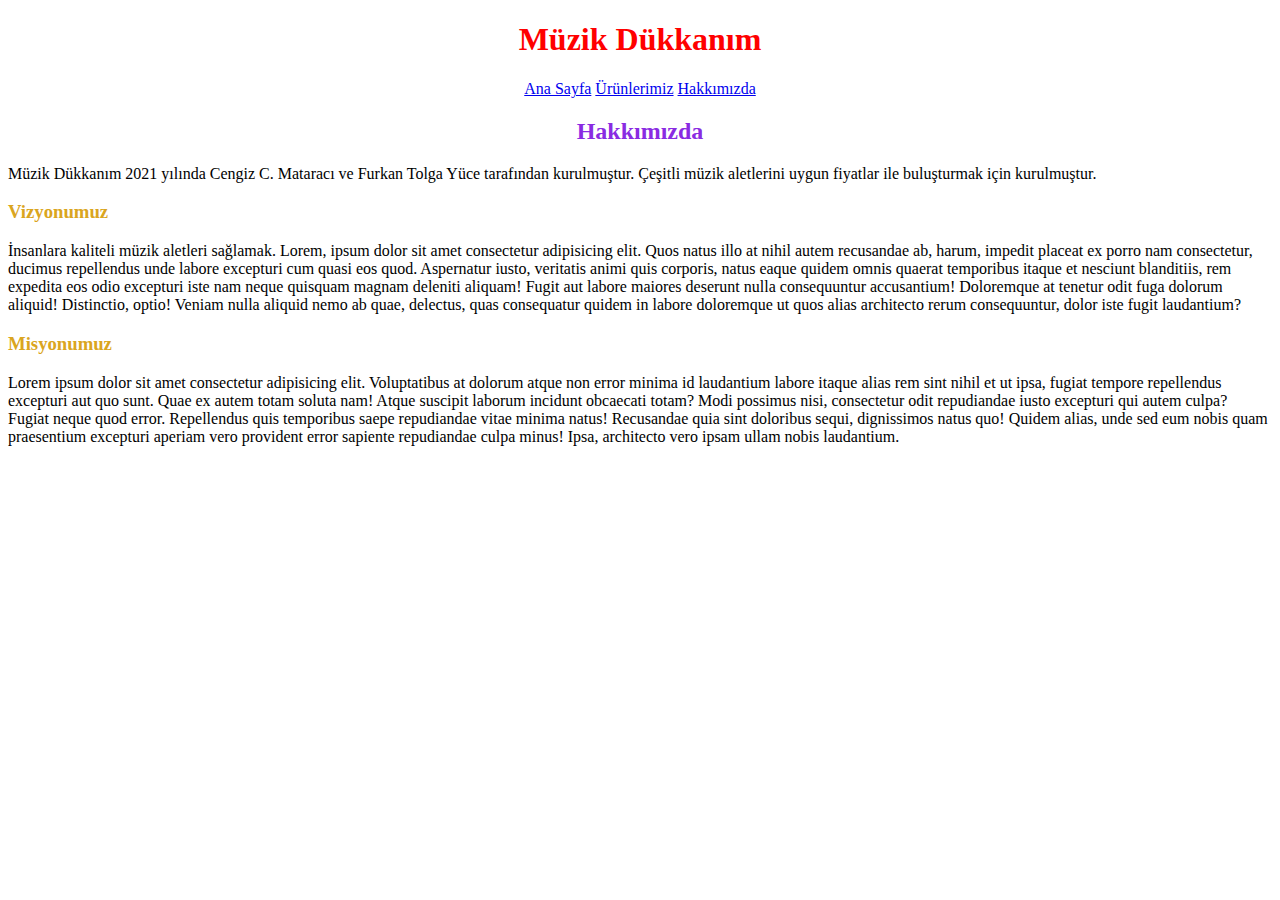
<file: hakkimizda.html>
<!DOCTYPE html>
<html lang="en">

<head>
    <meta charset="UTF-8">
    <meta http-equiv="X-UA-Compatible" content="IE=edge">
    <meta name="viewport" content="width=device-width, initial-scale=1.0">
    <link rel="stylesheet" href="style.css" type="text/css">
    <title>Hakkımızda | Müzik Dükkanım</title>
</head>

<body>
    <header class="centeredText">
        <h1 class="title">Müzik Dükkanım</h1>
        <a href="index.html">Ana Sayfa</a>
        <a href="urunlerimiz.html">Ürünlerimiz</a>
        <a href="hakkimizda.html">Hakkımızda</a>
    </header>

    <section>
        <h2 class="sectionTitle centeredText">Hakkımızda</h2>
        <p>Müzik Dükkanım 2021 yılında Cengiz C. Mataracı ve Furkan Tolga Yüce tarafından kurulmuştur. Çeşitli müzik
            aletlerini uygun fiyatlar ile buluşturmak için kurulmuştur.</p>

        <div>
            <h3 class="subTitle">Vizyonumuz</h3>
            <p>İnsanlara kaliteli müzik aletleri sağlamak. Lorem, ipsum dolor sit amet consectetur adipisicing elit.
                Quos natus illo at nihil autem recusandae ab, harum, impedit placeat ex porro nam consectetur, ducimus
                repellendus unde labore excepturi cum quasi eos quod. Aspernatur iusto, veritatis animi quis corporis,
                natus eaque quidem omnis quaerat temporibus itaque et nesciunt blanditiis, rem expedita eos odio
                excepturi iste nam neque quisquam magnam deleniti aliquam! Fugit aut labore maiores deserunt nulla
                consequuntur accusantium! Doloremque at tenetur odit fuga dolorum aliquid! Distinctio, optio! Veniam
                nulla aliquid nemo ab quae, delectus, quas consequatur quidem in labore doloremque ut quos alias
                architecto rerum consequuntur, dolor iste fugit laudantium?</p>
        </div>

        <div>
            <h3 class="subTitle">Misyonumuz</h3>
            <p>Lorem ipsum dolor sit amet consectetur adipisicing elit. Voluptatibus at dolorum atque non error minima
                id laudantium labore itaque alias rem sint nihil et ut ipsa, fugiat tempore repellendus excepturi aut
                quo sunt. Quae ex autem totam soluta nam! Atque suscipit laborum incidunt obcaecati totam? Modi possimus
                nisi, consectetur odit repudiandae iusto excepturi qui autem culpa? Fugiat neque quod error. Repellendus
                quis temporibus saepe repudiandae vitae minima natus! Recusandae quia sint doloribus sequi, dignissimos
                natus quo! Quidem alias, unde sed eum nobis quam praesentium excepturi aperiam vero provident error
                sapiente repudiandae culpa minus! Ipsa, architecto vero ipsam ullam nobis laudantium.</p>
        </div>
    </section>
</body>

</html>
</file>
<file: style.css>
.title {
    color: red;
}

.sectionTitle {
    color: blueviolet;
}

.subTitle {
    color: goldenrod;
}

.centeredText {
    text-align: center;
}

.imageList img {
    width: 500px;
}
</file>
